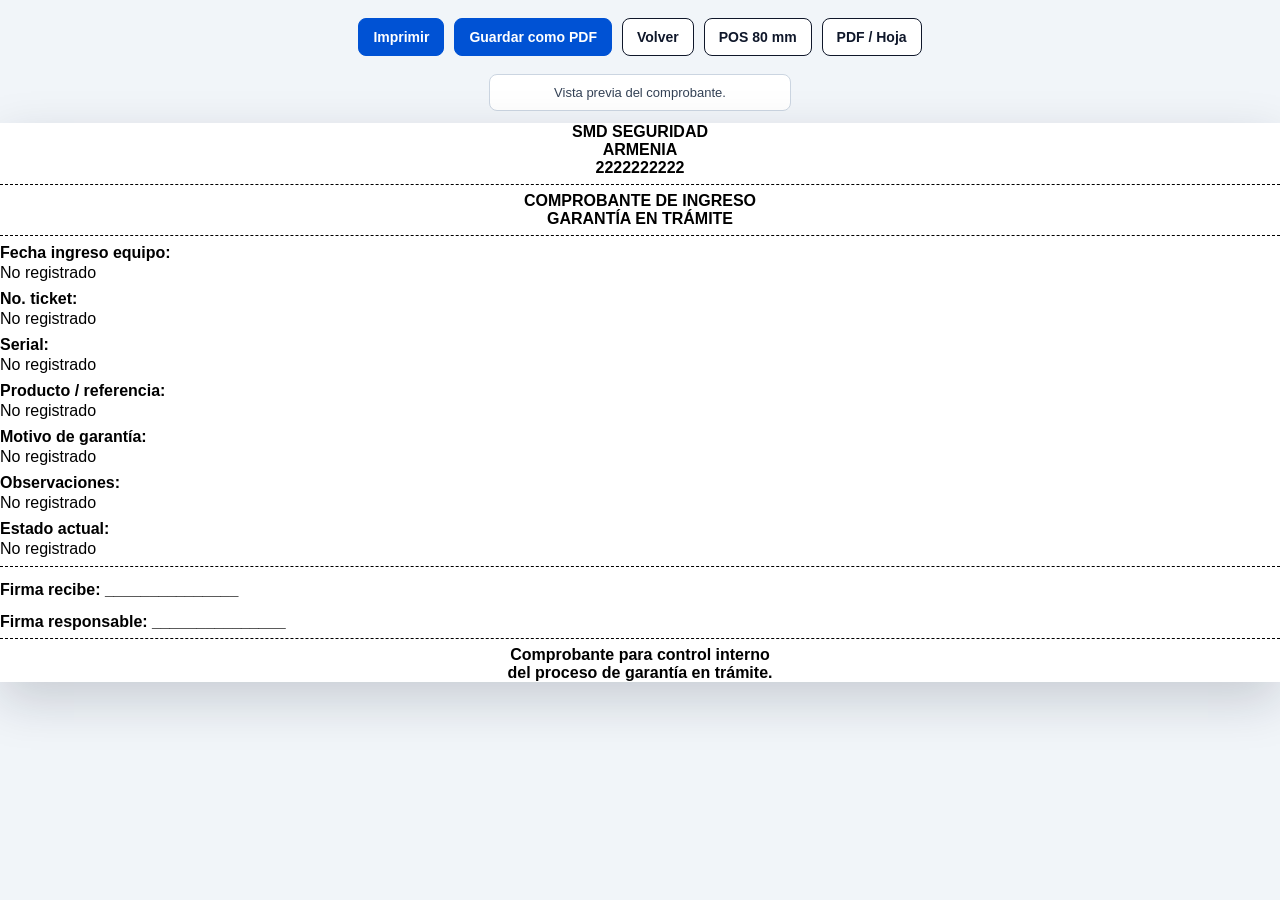
<file: src/main/resources/templates/garantia-comprobante.html>
<!DOCTYPE html>
<html lang="es" xmlns:th="http://www.thymeleaf.org">

<head>
    <meta charset="UTF-8">
    <meta name="viewport" content="width=device-width, initial-scale=1.0">
    <title>Comprobante de garantia</title>

    <style>
        *{ box-sizing:border-box; }

        body{
            margin:0;
            min-height:100vh;
            background:#f1f5f9;
            color:#000;
            font-family:Arial, sans-serif;
        }

        .acciones{
            display:flex;
            justify-content:center;
            gap:10px;
            padding:18px;
            flex-wrap:wrap;
        }

        .acciones button,
        .acciones a{
            border:1px solid #0f172a;
            border-radius:8px;
            padding:10px 14px;
            color:#0f172a;
            background:#fff;
            font-family:Arial, sans-serif;
            font-size:14px;
            font-weight:700;
            text-decoration:none;
            cursor:pointer;
        }

        .acciones .principal{
            color:#fff;
            background:#0052d4;
            border-color:#0052d4;
        }

        .nota{
            width:min(80mm, calc(100vw - 24px));
            margin:0 auto 12px;
            padding:10px 12px;
            border:1px solid #cbd5e1;
            border-radius:8px;
            background:#fff;
            color:#334155;
            font-size:13px;
            text-align:center;
        }

        .comprobante{
            background:#fff;
            color:#000;
            box-shadow:0 18px 48px rgba(15,23,42,0.18);
        }

        .encabezado,
        .titulo,
        .pie{
            text-align:center;
            font-weight:700;
        }

        .sede-linea{
            display:block;
            text-transform:uppercase;
        }

        .linea{
            margin:7px 0;
            border-top:1px dashed #000;
        }

        .campo{
            margin:8px 0;
        }

        .campo-label{
            display:block;
            font-weight:700;
            margin-bottom:2px;
        }

        .campo-valor{
            display:block;
            white-space:pre-wrap;
            overflow-wrap:anywhere;
        }

        .firma{
            margin-top:14px;
            font-weight:700;
        }

        .pie{
            margin-top:7px;
        }

        .formato-pos .comprobante{
            width:80mm;
            max-width:100%;
            margin:0 auto 28px;
            padding:3mm;
            font-size:11px;
            line-height:1.28;
        }

        .formato-a4 .nota{
            width:min(190mm, calc(100vw - 24px));
        }

        .formato-a4 .comprobante{
            width:min(190mm, calc(100vw - 24px));
            margin:0 auto 28px;
            padding:14mm;
            font-size:14px;
            line-height:1.45;
        }

        .formato-a4 .encabezado{
            border-bottom:2px solid #111827;
            padding-bottom:12px;
            margin-bottom:18px;
            font-size:18px;
        }

        .formato-a4 .titulo{
            margin:18px 0;
            font-size:20px;
        }

        .formato-a4 .linea{
            border-top:1px solid #111827;
            margin:14px 0;
        }

        .formato-a4 .campos{
            display:grid;
            grid-template-columns:repeat(2, minmax(0, 1fr));
            gap:12px 18px;
        }

        .formato-a4 .campo{
            border:1px solid #d1d5db;
            padding:10px;
            margin:0;
            min-height:62px;
        }

        .formato-a4 .campo.texto-largo{
            grid-column:1 / -1;
        }

        .formato-a4 .firmas{
            display:grid;
            grid-template-columns:1fr 1fr;
            gap:20mm;
            margin-top:22mm;
        }

        .formato-a4 .firma{
            border-top:1px solid #111827;
            padding-top:7px;
            text-align:center;
        }

        @media print{
            .no-print{ display:none !important; }

            body{
                margin:0;
                padding:0;
                background:#fff;
                color:#000;
            }

            .comprobante{ box-shadow:none; }

            .formato-pos .comprobante{
                width:80mm;
                margin:0;
                padding:0;
                font-size:11px;
            }

            .formato-a4 .comprobante{
                width:auto;
                margin:0;
                padding:0;
                font-size:12pt;
            }
        }
    </style>
    <style th:if="${formato == 'a4'}">
        @page{
            size:A4;
            margin:15mm;
        }
    </style>
    <style th:if="${formato != 'a4'}">
        @page{
            size:80mm auto;
            margin:3mm;
        }
    </style>
</head>

<body th:class="${formato == 'a4'} ? 'formato-a4' : 'formato-pos'">
    <div class="acciones no-print">
        <button type="button" class="principal" onclick="window.print()">Imprimir</button>
        <a class="principal" th:href="@{|/garantias/${id}/pdf|}" download>Guardar como PDF</a>
        <a href="/garantias">Volver</a>
        <a th:href="@{|/garantias/${id}/comprobante?formato=pos|}">POS 80 mm</a>
        <a th:href="@{|/garantias/${id}/comprobante?formato=a4|}">PDF / Hoja</a>
    </div>

    <div
        class="nota no-print"
        th:text="${formato == 'a4'} ? 'Vista previa para hoja convencional o guardar como PDF.' : 'Vista previa para tirilla POS 80 mm.'">
        Vista previa del comprobante.
    </div>

    <main class="comprobante">
        <div class="encabezado">
            <span>SMD SEGURIDAD</span>
            <span class="sede-linea" th:text="${sedeComprobante}">ARMENIA</span>
            <div th:text="${telefonoEncabezado}">2222222222</div>
        </div>

        <div class="linea"></div>

        <div class="titulo">
            <div>COMPROBANTE DE INGRESO</div>
            <div>GARANTÍA EN TRÁMITE</div>
        </div>

        <div class="linea"></div>

        <div class="campos">
            <div class="campo">
                <span class="campo-label">Fecha ingreso equipo:</span>
                <span class="campo-valor" th:text="${fechaIngresoEquipo}">No registrado</span>
            </div>

            <div class="campo">
                <span class="campo-label">No. ticket:</span>
                <span class="campo-valor" th:text="${ticket}">No registrado</span>
            </div>

            <div class="campo">
                <span class="campo-label">Serial:</span>
                <span class="campo-valor" th:text="${serial}">No registrado</span>
            </div>

            <div class="campo">
                <span class="campo-label">Producto / referencia:</span>
                <span class="campo-valor" th:text="${productoReferencia}">No registrado</span>
            </div>

            <div class="campo texto-largo">
                <span class="campo-label">Motivo de garantía:</span>
                <span class="campo-valor" th:text="${motivoGarantia}">No registrado</span>
            </div>

            <div class="campo texto-largo">
                <span class="campo-label">Observaciones:</span>
                <span class="campo-valor" th:text="${observaciones}">No registrado</span>
            </div>

            <div class="campo texto-largo">
                <span class="campo-label">Estado actual:</span>
                <span class="campo-valor" th:text="${estadoActual}">No registrado</span>
            </div>
        </div>

        <div class="linea"></div>

        <div class="firmas">
            <div class="firma">Firma recibe: _______________</div>
            <div class="firma">Firma responsable: _______________</div>
        </div>

        <div class="linea"></div>

        <div class="pie">
            <div>Comprobante para control interno</div>
            <div>del proceso de garantía en trámite.</div>
        </div>
    </main>
</body>

</html>
</file>
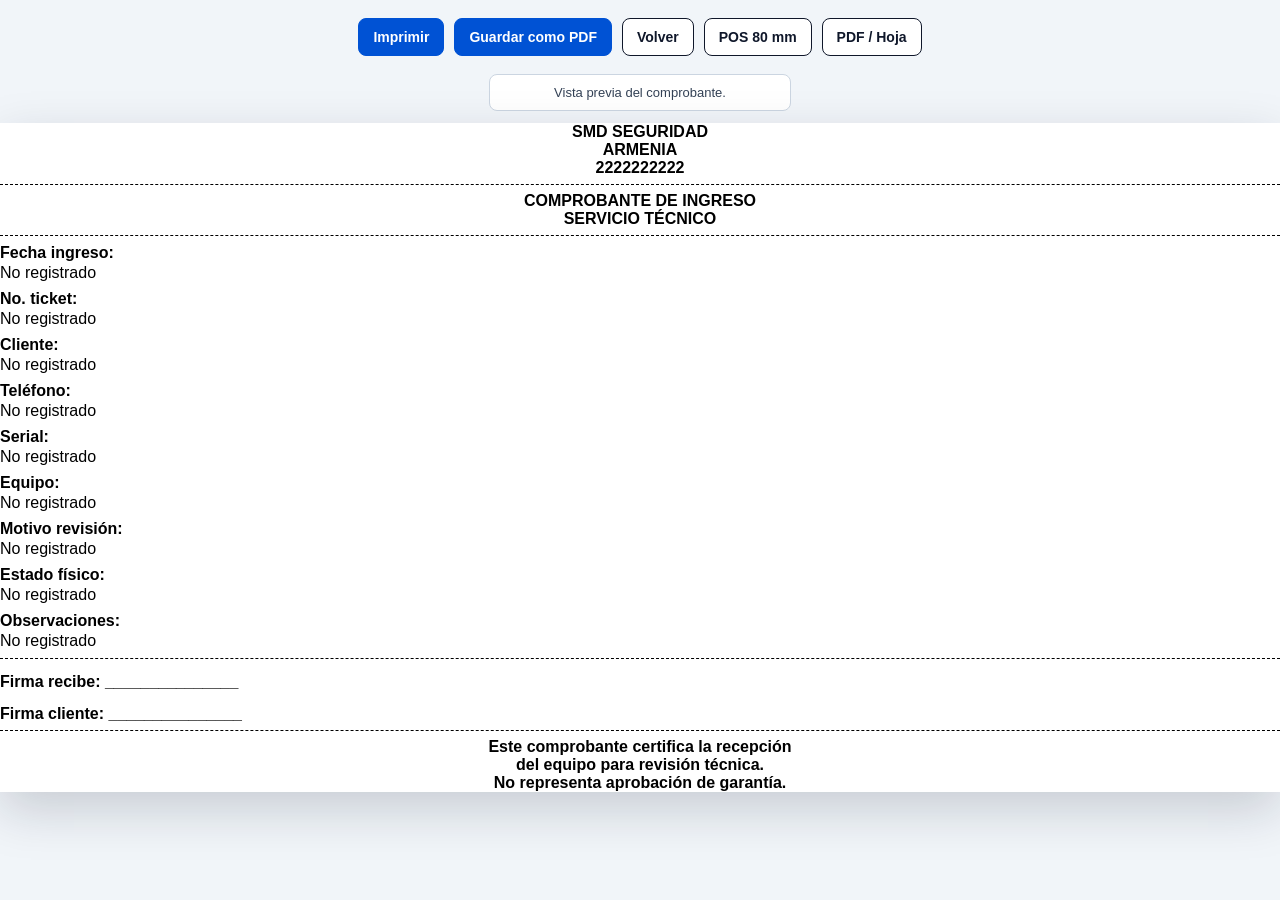
<file: src/main/resources/templates/servicio-tecnico-comprobante.html>
<!DOCTYPE html>
<html lang="es" xmlns:th="http://www.thymeleaf.org">

<head>
    <meta charset="UTF-8">
    <meta name="viewport" content="width=device-width, initial-scale=1.0">
    <title>Comprobante de servicio tecnico</title>

    <style>
        *{ box-sizing:border-box; }

        body{
            margin:0;
            min-height:100vh;
            background:#f1f5f9;
            color:#000;
            font-family:Arial, sans-serif;
        }

        .acciones{
            display:flex;
            justify-content:center;
            gap:10px;
            padding:18px;
            flex-wrap:wrap;
        }

        .acciones button,
        .acciones a{
            border:1px solid #0f172a;
            border-radius:8px;
            padding:10px 14px;
            color:#0f172a;
            background:#fff;
            font-family:Arial, sans-serif;
            font-size:14px;
            font-weight:700;
            text-decoration:none;
            cursor:pointer;
        }

        .acciones .principal{
            color:#fff;
            background:#0052d4;
            border-color:#0052d4;
        }

        .nota{
            width:min(80mm, calc(100vw - 24px));
            margin:0 auto 12px;
            padding:10px 12px;
            border:1px solid #cbd5e1;
            border-radius:8px;
            background:#fff;
            color:#334155;
            font-size:13px;
            text-align:center;
        }

        .comprobante{
            background:#fff;
            color:#000;
            box-shadow:0 18px 48px rgba(15,23,42,0.18);
        }

        .encabezado,
        .titulo,
        .pie{
            text-align:center;
            font-weight:700;
        }

        .sede-linea{
            display:block;
            text-transform:uppercase;
        }

        .linea{
            margin:7px 0;
            border-top:1px dashed #000;
        }

        .campo{
            margin:8px 0;
        }

        .campo-label{
            display:block;
            font-weight:700;
            margin-bottom:2px;
        }

        .campo-valor{
            display:block;
            white-space:pre-wrap;
            overflow-wrap:anywhere;
        }

        .firma{
            margin-top:14px;
            font-weight:700;
        }

        .pie{
            margin-top:7px;
        }

        .formato-pos .comprobante{
            width:80mm;
            max-width:100%;
            margin:0 auto 28px;
            padding:3mm;
            font-size:11px;
            line-height:1.28;
        }

        .formato-a4 .nota{
            width:min(190mm, calc(100vw - 24px));
        }

        .formato-a4 .comprobante{
            width:min(190mm, calc(100vw - 24px));
            margin:0 auto 28px;
            padding:14mm;
            font-size:14px;
            line-height:1.45;
        }

        .formato-a4 .encabezado{
            border-bottom:2px solid #111827;
            padding-bottom:12px;
            margin-bottom:18px;
            font-size:18px;
        }

        .formato-a4 .titulo{
            margin:18px 0;
            font-size:20px;
        }

        .formato-a4 .linea{
            border-top:1px solid #111827;
            margin:14px 0;
        }

        .formato-a4 .campos{
            display:grid;
            grid-template-columns:repeat(2, minmax(0, 1fr));
            gap:12px 18px;
        }

        .formato-a4 .campo{
            border:1px solid #d1d5db;
            padding:10px;
            margin:0;
            min-height:62px;
        }

        .formato-a4 .campo.texto-largo{
            grid-column:1 / -1;
        }

        .formato-a4 .firmas{
            display:grid;
            grid-template-columns:1fr 1fr;
            gap:20mm;
            margin-top:22mm;
        }

        .formato-a4 .firma{
            border-top:1px solid #111827;
            padding-top:7px;
            text-align:center;
        }

        @page{
            size:80mm auto;
            margin:3mm;
        }

        @media print{
            .no-print{ display:none !important; }

            body{
                margin:0;
                padding:0;
                background:#fff;
                color:#000;
            }

            .comprobante{ box-shadow:none; }

            .formato-pos .comprobante{
                width:80mm;
                margin:0;
                padding:0;
                font-size:11px;
            }

            .formato-a4 .comprobante{
                width:auto;
                margin:0;
                padding:0;
                font-size:12pt;
            }
        }
    </style>
    <style th:if="${formato == 'a4'}">
        @page{
            size:A4;
            margin:15mm;
        }
    </style>
    <style th:if="${formato != 'a4'}">
        @page{
            size:80mm auto;
            margin:3mm;
        }
    </style>
</head>

<body th:class="${formato == 'a4'} ? 'formato-a4' : 'formato-pos'">
    <div class="acciones no-print">
        <button type="button" class="principal" onclick="window.print()">Imprimir</button>
        <a class="principal" th:href="@{|/servicio-tecnico/${id}/pdf|}" download>Guardar como PDF</a>
        <a href="/servicio-tecnico">Volver</a>
        <a th:href="@{|/servicio-tecnico/${id}/comprobante?formato=pos|}">POS 80 mm</a>
        <a th:href="@{|/servicio-tecnico/${id}/comprobante?formato=a4|}">PDF / Hoja</a>
    </div>

    <div
        class="nota no-print"
        th:text="${formato == 'a4'} ? 'Vista previa para hoja convencional o guardar como PDF.' : 'Vista previa para tirilla POS 80 mm.'">
        Vista previa del comprobante.
    </div>

    <main class="comprobante">
        <div class="encabezado">
            <span>SMD SEGURIDAD</span>
            <span class="sede-linea" th:text="${sedeComprobante}">ARMENIA</span>
            <div th:text="${telefonoEncabezado}">2222222222</div>
        </div>

        <div class="linea"></div>

        <div class="titulo">
            <div>COMPROBANTE DE INGRESO</div>
            <div>SERVICIO TÉCNICO</div>
        </div>

        <div class="linea"></div>

        <div class="campos">
            <div class="campo">
                <span class="campo-label">Fecha ingreso:</span>
                <span class="campo-valor" th:text="${fechaIngreso}">No registrado</span>
            </div>

            <div class="campo">
                <span class="campo-label">No. ticket:</span>
                <span class="campo-valor" th:text="${ticket}">No registrado</span>
            </div>

            <div class="campo">
                <span class="campo-label">Cliente:</span>
                <span class="campo-valor" th:text="${cliente}">No registrado</span>
            </div>

            <div class="campo">
                <span class="campo-label">Teléfono:</span>
                <span class="campo-valor" th:text="${telefono}">No registrado</span>
            </div>

            <div class="campo">
                <span class="campo-label">Serial:</span>
                <span class="campo-valor" th:text="${serial}">No registrado</span>
            </div>

            <div class="campo">
                <span class="campo-label">Equipo:</span>
                <span class="campo-valor" th:text="${productoReferencia}">No registrado</span>
            </div>

            <div class="campo texto-largo">
                <span class="campo-label">Motivo revisión:</span>
                <span class="campo-valor" th:text="${motivoRevision}">No registrado</span>
            </div>

            <div class="campo texto-largo">
                <span class="campo-label">Estado físico:</span>
                <span class="campo-valor" th:text="${estadoFisico}">No registrado</span>
            </div>

            <div class="campo texto-largo">
                <span class="campo-label">Observaciones:</span>
                <span class="campo-valor" th:text="${observaciones}">No registrado</span>
            </div>
        </div>

        <div class="linea"></div>

        <div class="firmas">
            <div class="firma">Firma recibe: _______________</div>
            <div class="firma">Firma cliente: _______________</div>
        </div>

        <div class="linea"></div>

        <div class="pie">
            <div>Este comprobante certifica la recepción</div>
            <div>del equipo para revisión técnica.</div>
            <div>No representa aprobación de garantía.</div>
        </div>
    </main>
</body>

</html>
</file>
